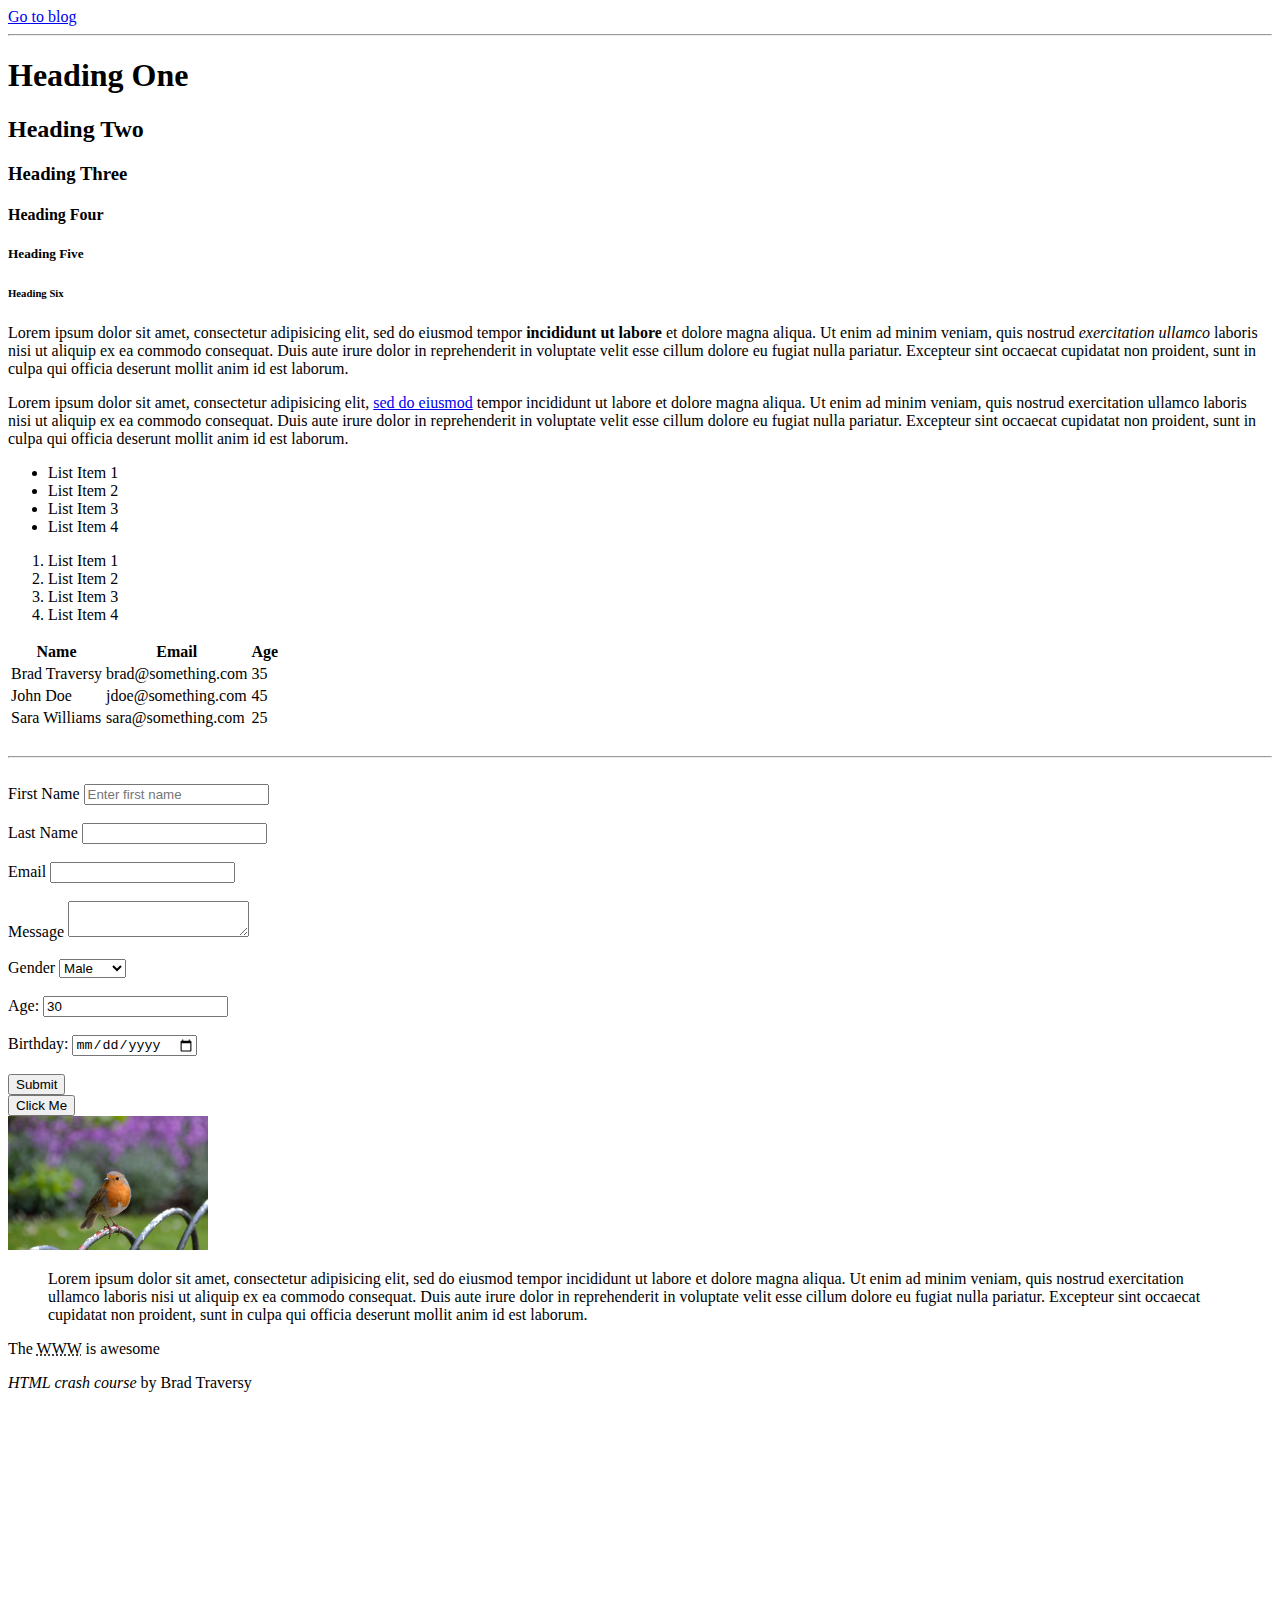
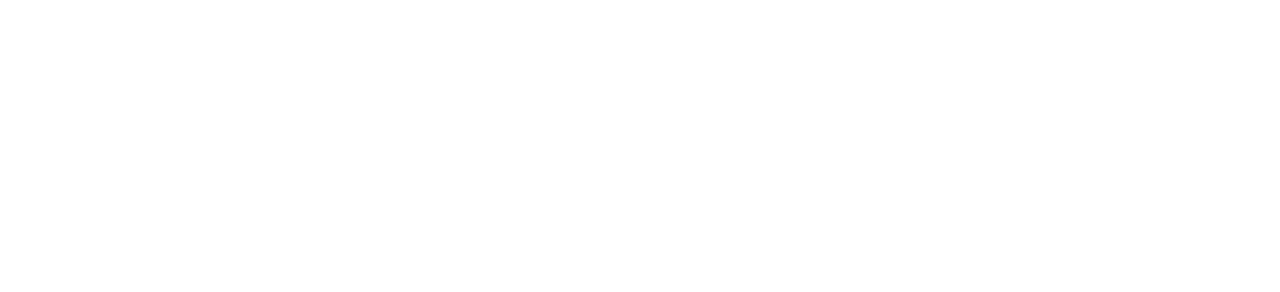
<file: HTML Snippets/index.html>
<!DOCTYPE html>
<html>
	<head>
		<title>HTML Cheat Sheet</title>
	</head>
	<body>
		<a href="blog.html">Go to blog</a>
		<hr>
		<!-- Headings -->
		<h1>Heading One</h1>
		<h2>Heading Two</h2>
		<h3>Heading Three</h3>
		<h4>Heading Four</h4>
		<h5>Heading Five</h5>
		<h6>Heading Six</h6>

		<!-- Paragraph -->
		<p>
			Lorem ipsum dolor sit amet, consectetur adipisicing elit, sed do eiusmod
			tempor <strong>incididunt ut labore</strong> et dolore magna aliqua. Ut enim ad minim veniam,
			quis nostrud <em>exercitation ullamco</em> laboris nisi ut aliquip ex ea commodo
			consequat. Duis aute irure dolor in reprehenderit in voluptate velit esse
			cillum dolore eu fugiat nulla pariatur. Excepteur sint occaecat cupidatat non
			proident, sunt in culpa qui officia deserunt mollit anim id est laborum.
		</p>
		<p>
			Lorem ipsum dolor sit amet, consectetur adipisicing elit, <a href="http://google.com" target="_blank">sed do eiusmod</a>
			tempor incididunt ut labore et dolore magna aliqua. Ut enim ad minim veniam,
			quis nostrud exercitation ullamco laboris nisi ut aliquip ex ea commodo
			consequat. Duis aute irure dolor in reprehenderit in voluptate velit esse
			cillum dolore eu fugiat nulla pariatur. Excepteur sint occaecat cupidatat non
			proident, sunt in culpa qui officia deserunt mollit anim id est laborum.
		</p>

		<!-- Lists -->
		<ul>
			<li>List Item 1</li>
			<li>List Item 2</li>
			<li>List Item 3</li>
			<li>List Item 4</li>
		</ul>

		<ol>
			<li>List Item 1</li>
			<li>List Item 2</li>
			<li>List Item 3</li>
			<li>List Item 4</li>
		</ol>

		<!-- Table -->
		<table>
			<thead>
				<tr>
					<th>Name</th>
					<th>Email</th>
					<th>Age</th>
				</tr>
			</thead>
			<tbody>
				<tr>
					<td>Brad Traversy</td>
					<td>brad@something.com</td>
					<td>35</td>
				</tr>
				<tr>
					<td>John Doe</td>
					<td>jdoe@something.com</td>
					<td>45</td>
				</tr>
				<tr>
					<td>Sara Williams</td>
					<td>sara@something.com</td>
					<td>25</td>
				</tr>
			</tbody>
		</table>

		<br>
		<hr>
		<br>

		<!-- Forms -->
		<form action="process.php" method="POST">
			<div>
				<label>First Name</label>
				<input type="text" name="firstName" placeholder="Enter first name">
			</div>
			<br>
			<div>
				<label>Last Name</label>
				<input type="text" name="lastName">
			</div>
			<br>
			<div>
				<label>Email</label>
				<input type="email" name="email">
			</div>
			<br>
			<div>
				<label>Message</label>
				<textarea name="message"></textarea>
			</div>
			<br>
			<div>
				<label>Gender</label>
				<select name="gender">
					<option value="male">Male</option>
					<option value="female">Female</option>
					<option value="other">Other</option>
				</select>
			</div>
			<br>
				<div>
					<label>Age:</label>
					<input type="number" name="age" value="30">
				</div>
				<br>
				<div>
					<label>Birthday:</label>
					<input type="date" name="birthday">
				</div>
				<br>
				<input type="submit" name="submit" value="Submit">
		</form>

		<!-- Button -->
		<button>Click Me</button>

		<br>

		<!-- Image -->
		<a href="images/sample.jpg">
			<img src="images/sample.jpg" alt="My Sample Image" width="200">
		</a>

		<!-- Quotations -->
		<blockquote cite="http://traversymedia.com">
			Lorem ipsum dolor sit amet, consectetur adipisicing elit, sed do eiusmod
			tempor incididunt ut labore et dolore magna aliqua. Ut enim ad minim veniam,
			quis nostrud exercitation ullamco laboris nisi ut aliquip ex ea commodo
			consequat. Duis aute irure dolor in reprehenderit in voluptate velit esse
			cillum dolore eu fugiat nulla pariatur. Excepteur sint occaecat cupidatat non
			proident, sunt in culpa qui officia deserunt mollit anim id est laborum.
		</blockquote>

		<p>The <abbr title="World Wide Web">WWW</abbr> is awesome</p>

		<p><cite>HTML crash course</cite> by Brad Traversy</p>

		<div style="margin-top:500px"></div>
	</body>
</html>
</file>
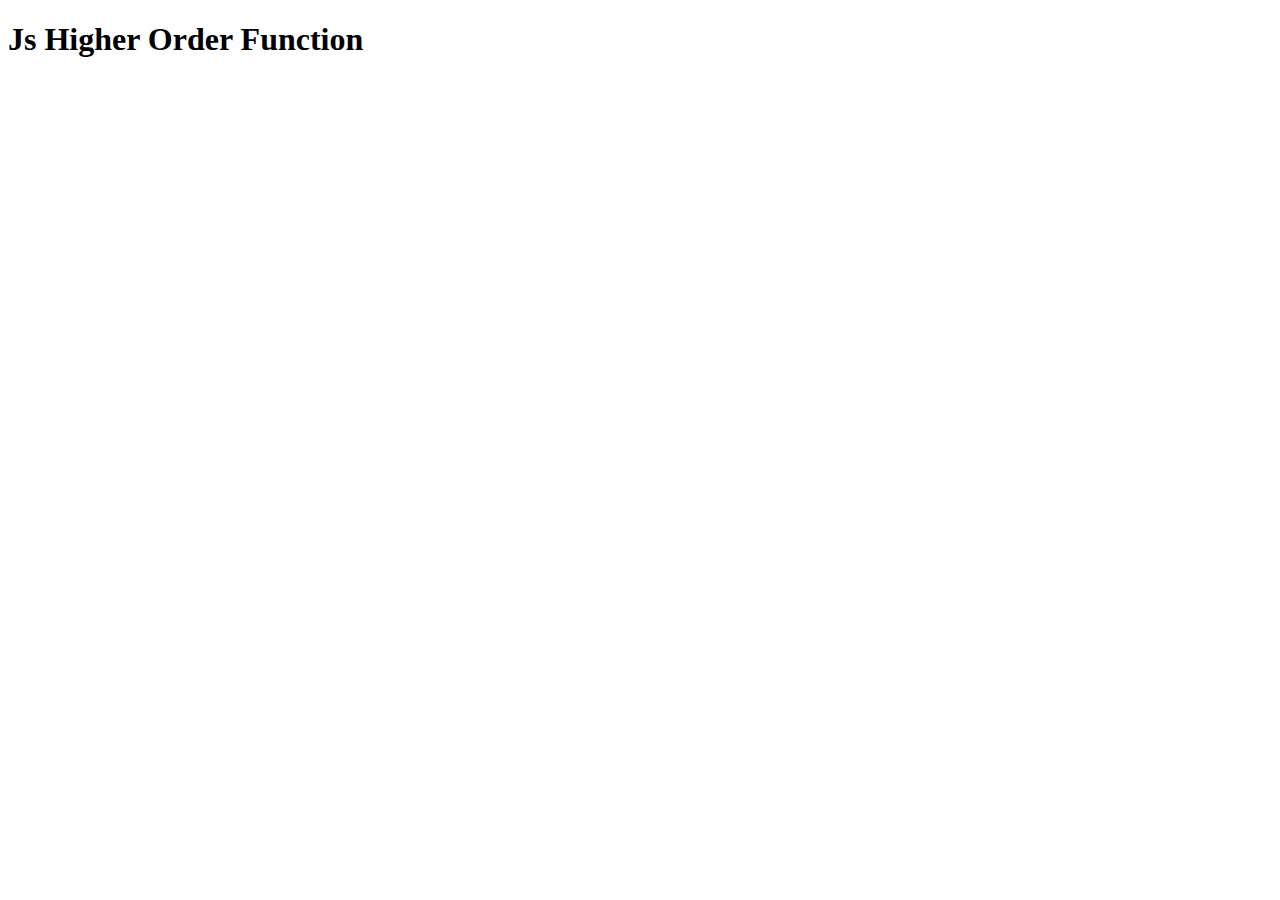
<file: JS  Higher Order Functions/index.htm>
<!DOCTYPE html>
<html lang="en">

<head>
    <meta charset="UTF-8">
    <meta name="viewport" content="width=device-width, initial-scale=1.0">
    <meta http-equiv="X-UA-Compatible" content="ie=edge">
    <title>Document</title>
</head>

<body>
    <h1>Js Higher Order Function</h1>
</body>

</html>
</file>
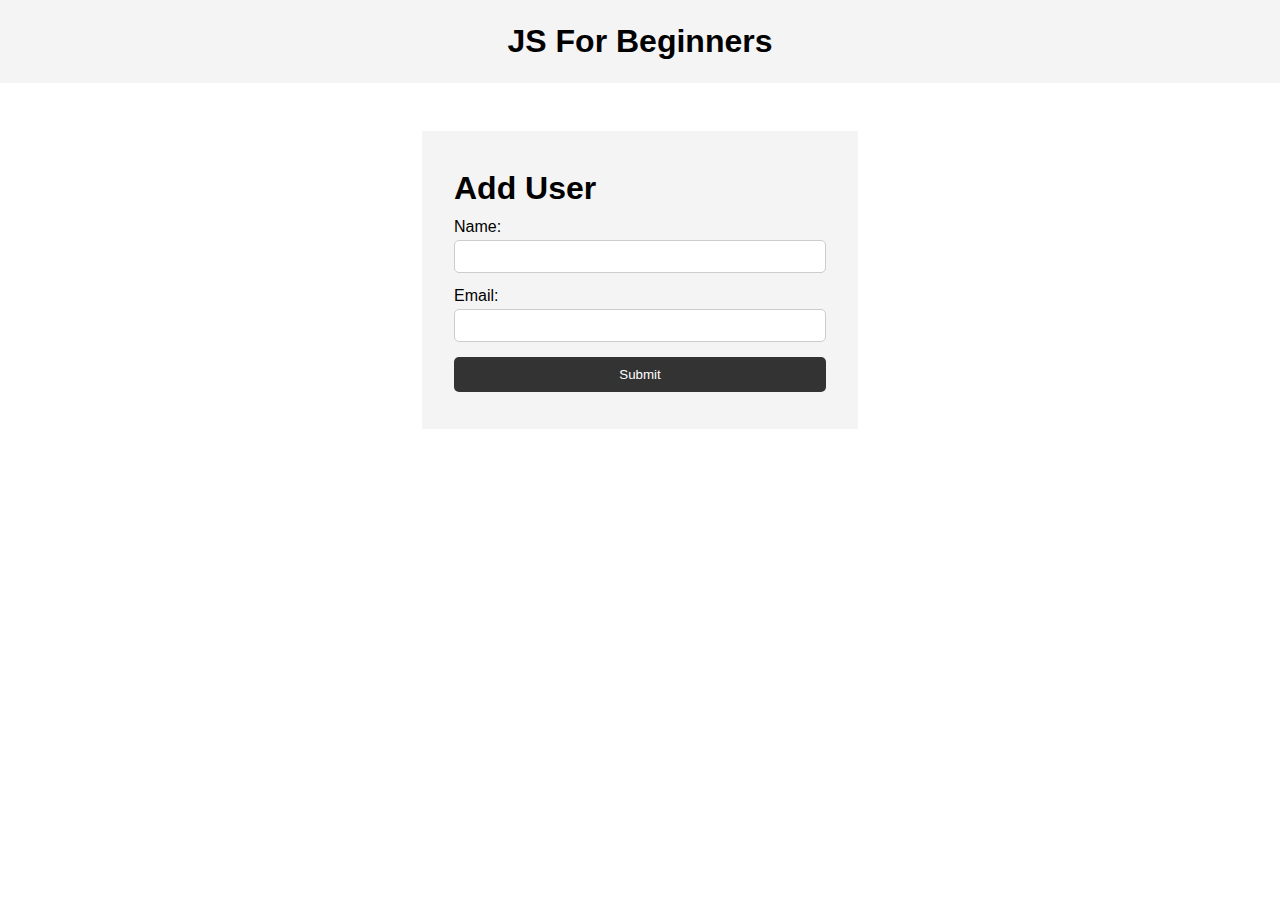
<file: JS by Brad/index.html>
<!DOCTYPE html>
<html lang="en">
  <head>
    <meta charset="UTF-8" />
    <meta name="viewport" content="width=device-width, initial-scale=1.0" />
    <meta http-equiv="X-UA-Compatible" content="ie=edge" />
    <title>JS For Beginners</title>
    <link rel="stylesheet" href="style.css">
  </head>
  <body>
    <header>
      <h1>JS For Beginners</h1>
    </header>

    <section class="container">
      <form id="my-form">
        <h1>Add User</h1>
        <div class="msg"></div>
        <div>
          <label for="name">Name:</label>
          <input type="text" id="name">
        </div>
        <div>
          <label for="email">Email:</label>
          <input type="text" id="email">
        </div>
        <input class="btn" type="submit" value="Submit">
      </form>

      <ul id="users"></ul>

      <!-- <ul class="items">
        <li class="item">Item 1</li>
        <li class="item">Item 2</li>
        <li class="item">Item 3</li>
      </ul> -->
    </section>
    

    <script src="main.js"></script>
  </body>
</html>
</file>
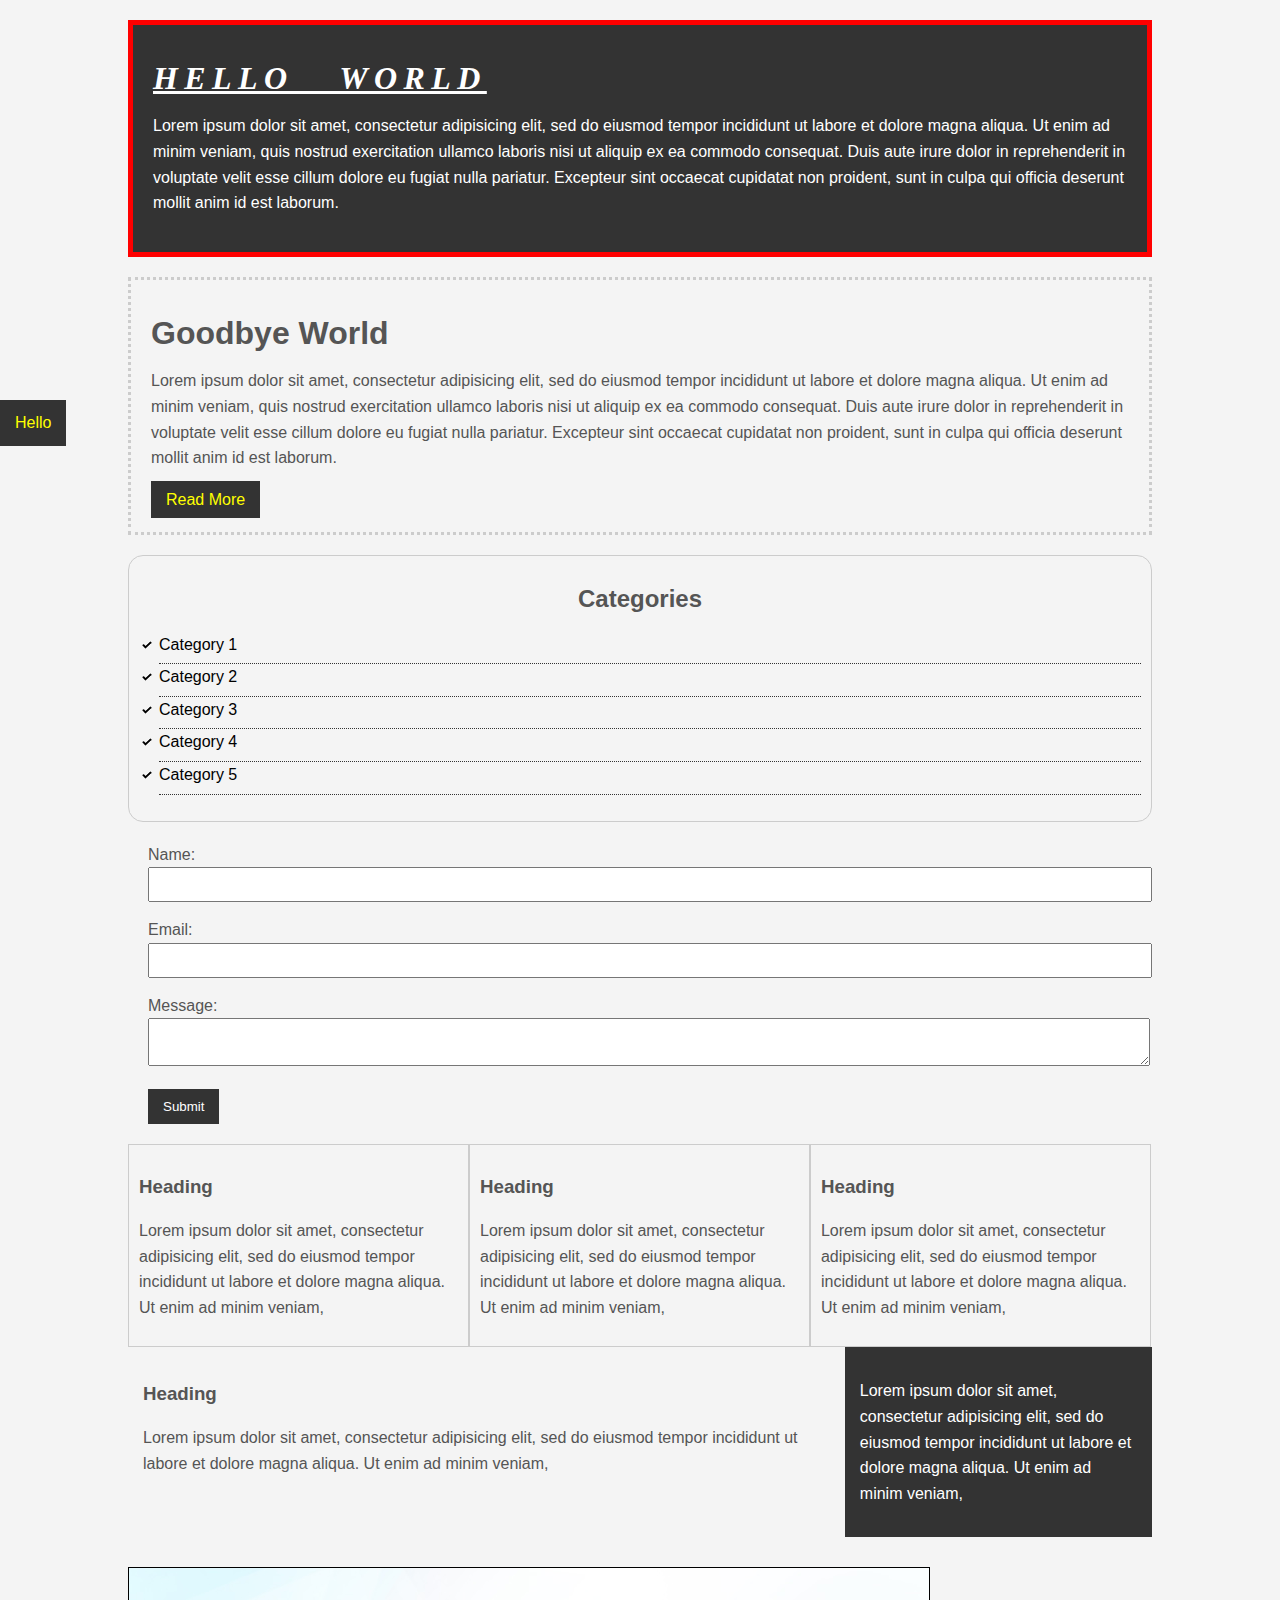
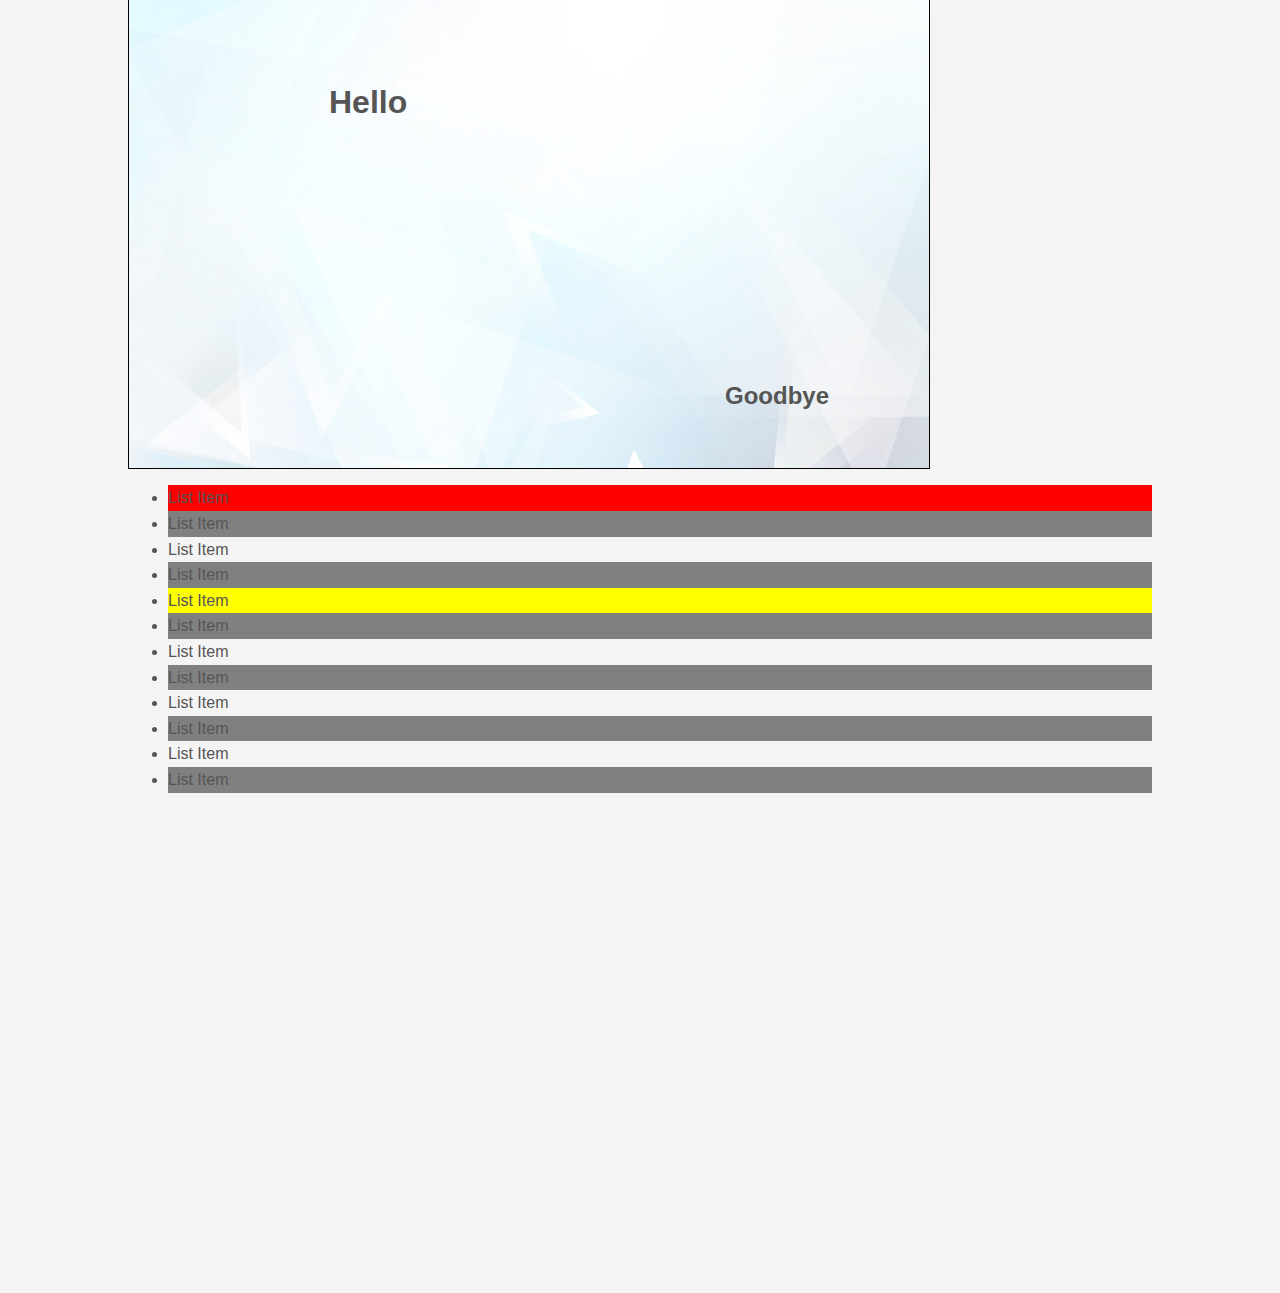
<file: CSS/csscheatsheet/index.html>
<!DOCTYPE html>
<html>
<head>
	<title>CSS Cheat Sheet</title>
	<link rel="stylesheet" type="text/css" href="css/style.css">
</head>
<body>
	<div class="container">
		<div class="box-1">
			<h1>Hello World</h1>
			<p>Lorem ipsum dolor sit amet, consectetur adipisicing elit, sed do eiusmod
			tempor incididunt ut labore et dolore magna aliqua. Ut enim ad minim veniam,
			quis nostrud exercitation ullamco laboris nisi ut aliquip ex ea commodo
			consequat. Duis aute irure dolor in reprehenderit in voluptate velit esse
			cillum dolore eu fugiat nulla pariatur. Excepteur sint occaecat cupidatat non
			proident, sunt in culpa qui officia deserunt mollit anim id est laborum.</p>
		</div>

		<div class="box-2">
			<h1>Goodbye World</h1>
			<p>Lorem ipsum dolor sit amet, consectetur adipisicing elit, sed do eiusmod
			tempor incididunt ut labore et dolore magna aliqua. Ut enim ad minim veniam,
			quis nostrud exercitation ullamco laboris nisi ut aliquip ex ea commodo
			consequat. Duis aute irure dolor in reprehenderit in voluptate velit esse
			cillum dolore eu fugiat nulla pariatur. Excepteur sint occaecat cupidatat non
			proident, sunt in culpa qui officia deserunt mollit anim id est laborum.</p>
			<a class="button" href="">Read More</a>
		</div>

		<div class="categories">
			<h2>Categories</h2>
			<ul>
				<li><a href="#">Category 1</a></li>
				<li><a href="#">Category 2</a></li>
				<li><a href="#">Category 3</a></li>
				<li><a href="#">Category 4</a></li>
				<li><a href="test.html">Category 5</a></li>
			</ul>
		</div>

		<form class="my-form">
			<div class="form-group">
				<label>Name: </label>
				<input type="text" name="name">
			</div>
			<div class="form-group">
				<label>Email: </label>
				<input type="text" name="email">
			</div>
			<div class="form-group">
				<label>Message: </label>
				<textarea name="message"></textarea>
			</div>
			<input class="button" type="submit" value="Submit" name="">
		</form>

		<div class="block">
			<h3>Heading</h3>
			<p>Lorem ipsum dolor sit amet, consectetur adipisicing elit, sed do eiusmod
			tempor incididunt ut labore et dolore magna aliqua. Ut enim ad minim veniam,
			</p>
		</div>
		<div class="block">
			<h3>Heading</h3>
			<p>Lorem ipsum dolor sit amet, consectetur adipisicing elit, sed do eiusmod
			tempor incididunt ut labore et dolore magna aliqua. Ut enim ad minim veniam,
			</p>
		</div>
		<div class="block">
			<h3>Heading</h3>
			<p>Lorem ipsum dolor sit amet, consectetur adipisicing elit, sed do eiusmod
			tempor incididunt ut labore et dolore magna aliqua. Ut enim ad minim veniam,
			</p>
		</div>

		<div class="clr"></div>

		<div id="main-block">
			<h3>Heading</h3>
			<p>Lorem ipsum dolor sit amet, consectetur adipisicing elit, sed do eiusmod
			tempor incididunt ut labore et dolore magna aliqua. Ut enim ad minim veniam,
			</p>
		</div>

		<div id="sidebar">
			<p>Lorem ipsum dolor sit amet, consectetur adipisicing elit, sed do eiusmod
			tempor incididunt ut labore et dolore magna aliqua. Ut enim ad minim veniam,
			</p>
		</div>

		<div class="clr"></div>

		<div class="p-box">
			<h1>Hello</h1>
			<h2>Goodbye</h2>
		</div>

		<ul class="my-list">
			<li>List Item</li>
			<li>List Item</li>
			<li>List Item</li>
			<li>List Item</li>
			<li>List Item</li>
			<li>List Item</li>
			<li>List Item</li>
			<li>List Item</li>
			<li>List Item</li>
			<li>List Item</li>
			<li>List Item</li>
			<li>List Item</li>
		</ul>
	</div><!-- ./container -->

	<a class="fix-me button" href="">Hello</a>

	<div style="margin-top:500px;"></div>
</body>
</html>
</file>
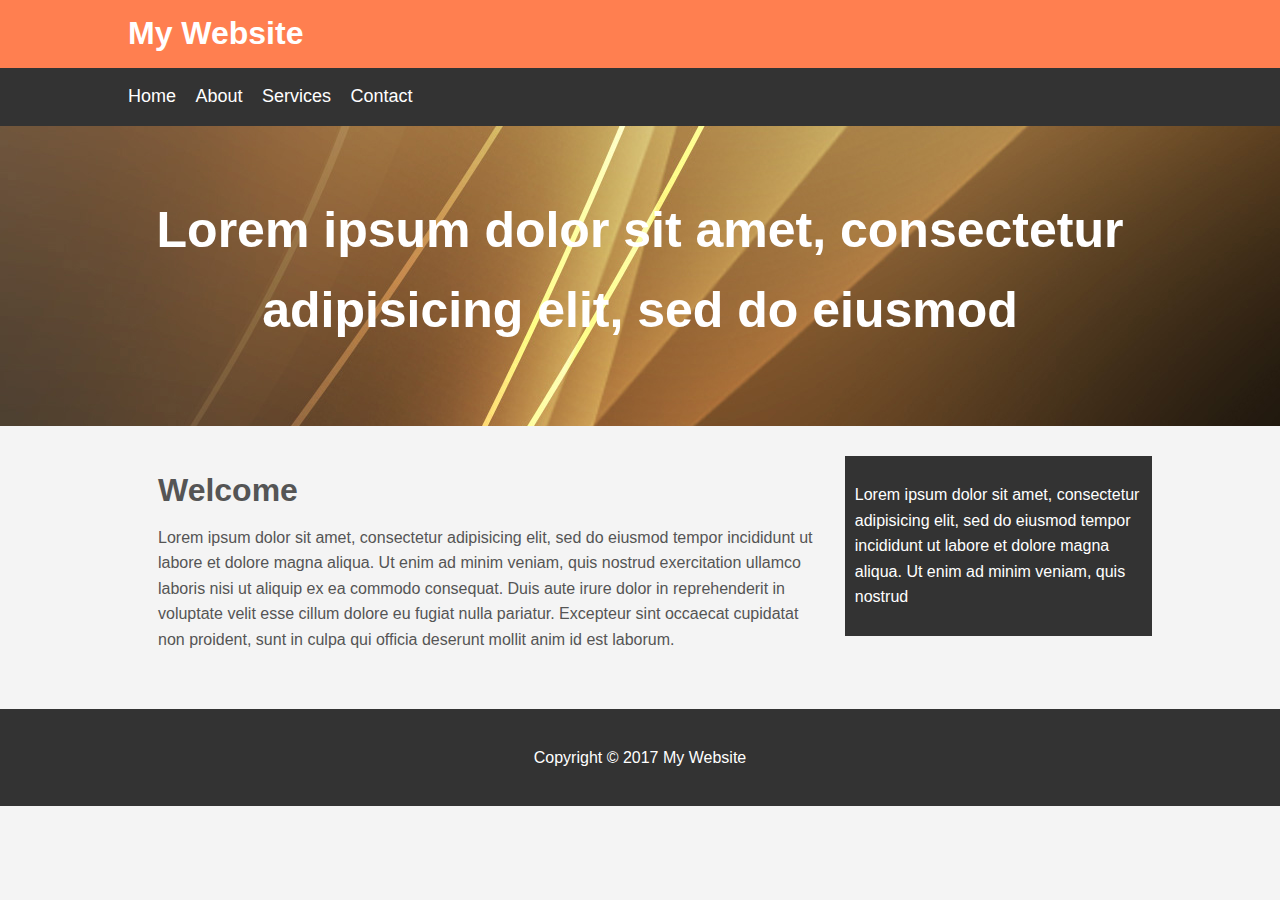
<file: CSS/mywebsite/index.html>
<!DOCTYPE html>
<html>
<head>
	<title>My Website</title>
	<link rel="stylesheet" type="text/css" href="css/style.css">
</head>
<body>
	<header id="main-header">
		<div class="container">
			<h1>My Website</h1>
		</div>
	</header>

	<nav id="navbar">
		<div class="container">
			<ul>
				<li><a href="#">Home</a></li>
				<li><a href="#">About</a></li>
				<li><a href="#">Services</a></li>
				<li><a href="#">Contact</a></li>
			</ul>
		</div>
	</nav>

	<section id="showcase">
		<div class="container">
			<h1>Lorem ipsum dolor sit amet, consectetur adipisicing elit, sed do eiusmod
			</h1>
		</div>
	</section>

	<div class="container">
		<section id="main">
			<h1>Welcome</h1>
			<p>Lorem ipsum dolor sit amet, consectetur adipisicing elit, sed do eiusmod
			tempor incididunt ut labore et dolore magna aliqua. Ut enim ad minim veniam,
			quis nostrud exercitation ullamco laboris nisi ut aliquip ex ea commodo
			consequat. Duis aute irure dolor in reprehenderit in voluptate velit esse
			cillum dolore eu fugiat nulla pariatur. Excepteur sint occaecat cupidatat non
			proident, sunt in culpa qui officia deserunt mollit anim id est laborum.</p>
		</section>
		<aside id="sidebar">
			<p>Lorem ipsum dolor sit amet, consectetur adipisicing elit, sed do eiusmod
			tempor incididunt ut labore et dolore magna aliqua. Ut enim ad minim veniam,
			quis nostrud </p>
		</aside>
	</div>

	<footer id="main-footer">
		<p>Copyright &copy; 2017 My Website</p>
	</footer>
</body>
</html>
</file>
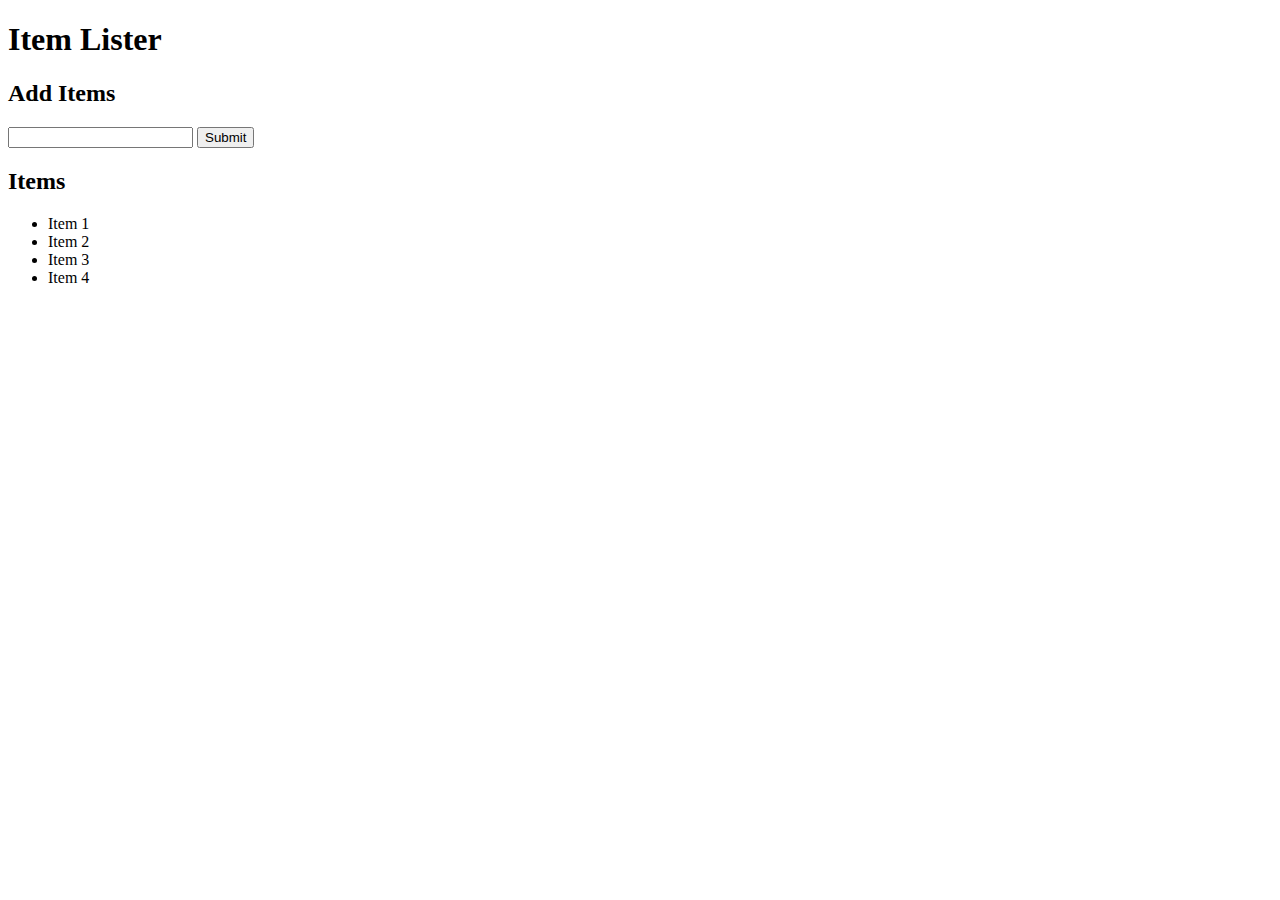
<file: DOM/1/index.html>
<!DOCTYPE html>
<html lang="en">
  <head>
    <meta charset="UTF-8" />
    <meta name="viewport" content="width=device-width, initial-scale=1.0" />
    <meta http-equiv="X-UA-Compatible" content="ie=edge" />
    <link
      rel="stylesheet"
      href="https://maxcdn.bootstrapcdn.com/bootstrap/4.0.0-beta/css/bootstrap.min.css"
      integrity="sha384-/Y6pD6FV/Vv2HJnA6t+vslU6fwYXjCFtcEpHbNJ0lyAFsXTsjBbfaDjzALeQsN6M"
      crossorigin="anonymous"
    />
    <title>Item Lister</title>
  </head>
  <body>
    <header id="main-header" class="bg-success text-white p-4 mb-3">
      <div class="container">
        <h1 id="header-title">
          Item Lister <span style="display:none">123</span>
        </h1>
      </div>
    </header>
    <div class="container">
      <div id="main" class="card card-body">
        <h2 class="title">Add Items</h2>
        <form class="form-inline mb-3">
          <input type="text" class="form-control mr-2" />
          <input type="submit" class="btn btn-dark" value="Submit" />
        </form>
        <h2 class="title">Items</h2>
        <ul id="items" class="list-group">
          <li class="list-group-item">Item 1</li>
          <li class="list-group-item">Item 2</li>
          <li class="list-group-item">Item 3</li>
          <li class="list-group-item">Item 4</li>
        </ul>
      </div>
    </div>

    <script src="dom1.js"></script>
  </body>
</html>
</file>
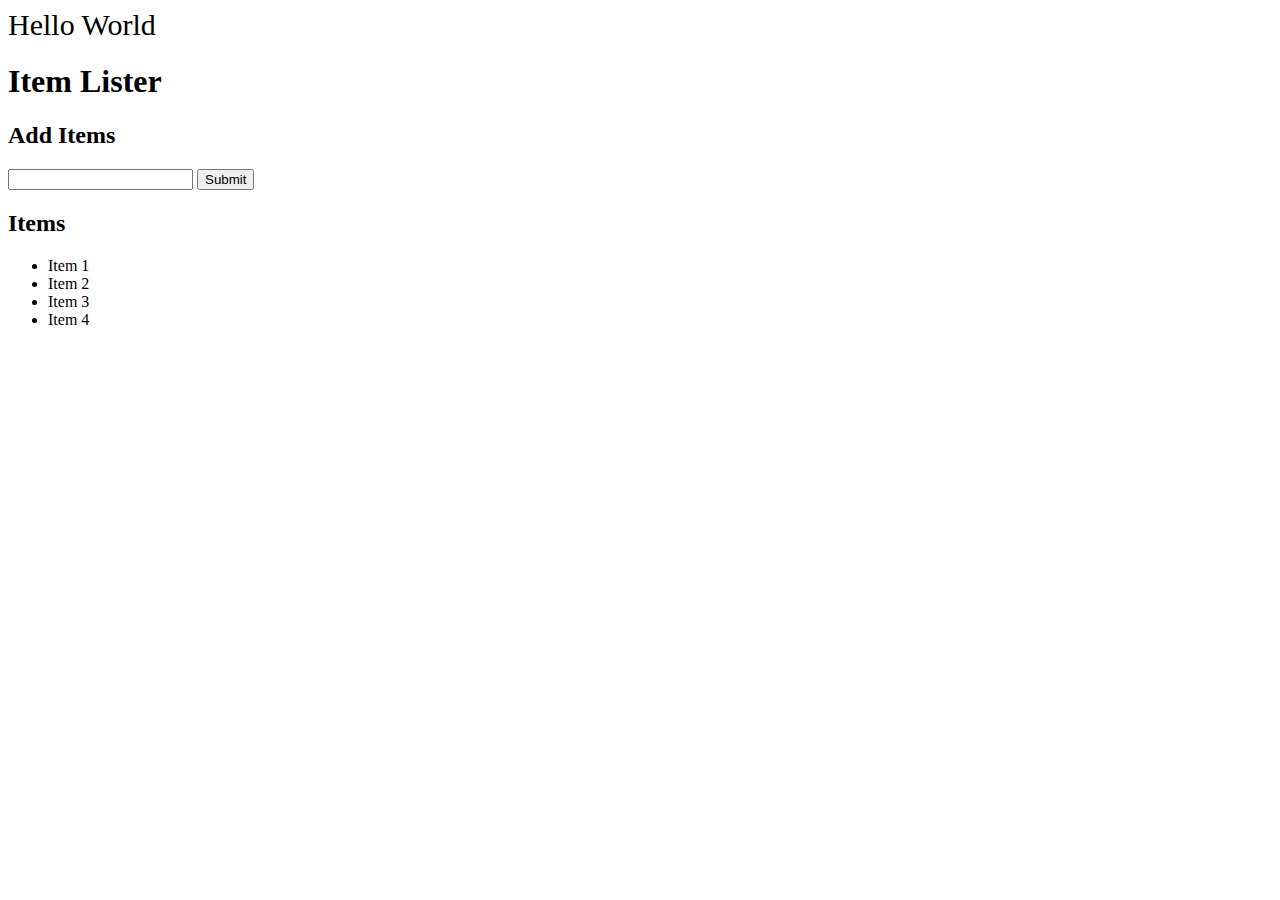
<file: DOM/2/index.html>
<!DOCTYPE html>
<html lang="en">
  <head>
    <meta charset="UTF-8" />
    <meta name="viewport" content="width=device-width, initial-scale=1.0" />
    <meta http-equiv="X-UA-Compatible" content="ie=edge" />
    <link
      rel="stylesheet"
      href="https://maxcdn.bootstrapcdn.com/bootstrap/4.0.0-beta/css/bootstrap.min.css"
      integrity="sha384-/Y6pD6FV/Vv2HJnA6t+vslU6fwYXjCFtcEpHbNJ0lyAFsXTsjBbfaDjzALeQsN6M"
      crossorigin="anonymous"
    />
    <title>Item Lister</title>
  </head>
  <body>
    <header id="main-header" class="bg-success text-white p-4 mb-3">
      <div class="container">
        <h1 id="header-title">
          Item Lister <span style="display:none">123</span>
        </h1>
      </div>
    </header>
    <div class="container">
      <div id="main" class="card card-body">
        <h2 class="title">Add Items</h2>
        <form class="form-inline mb-3">
          <input type="text" class="form-control mr-2" />
          <input type="submit" class="btn btn-dark" value="Submit" />
        </form>
        <h2 class="title">Items</h2>
        <ul id="items" class="list-group">
          <li class="list-group-item">Item 1</li>
          <li class="list-group-item">Item 2</li>
          <li class="list-group-item">Item 3</li>
          <li class="list-group-item">Item 4</li>
        </ul>
      </div>
    </div>

    <script src="dom2.js"></script>
  </body>
</html>
</file>
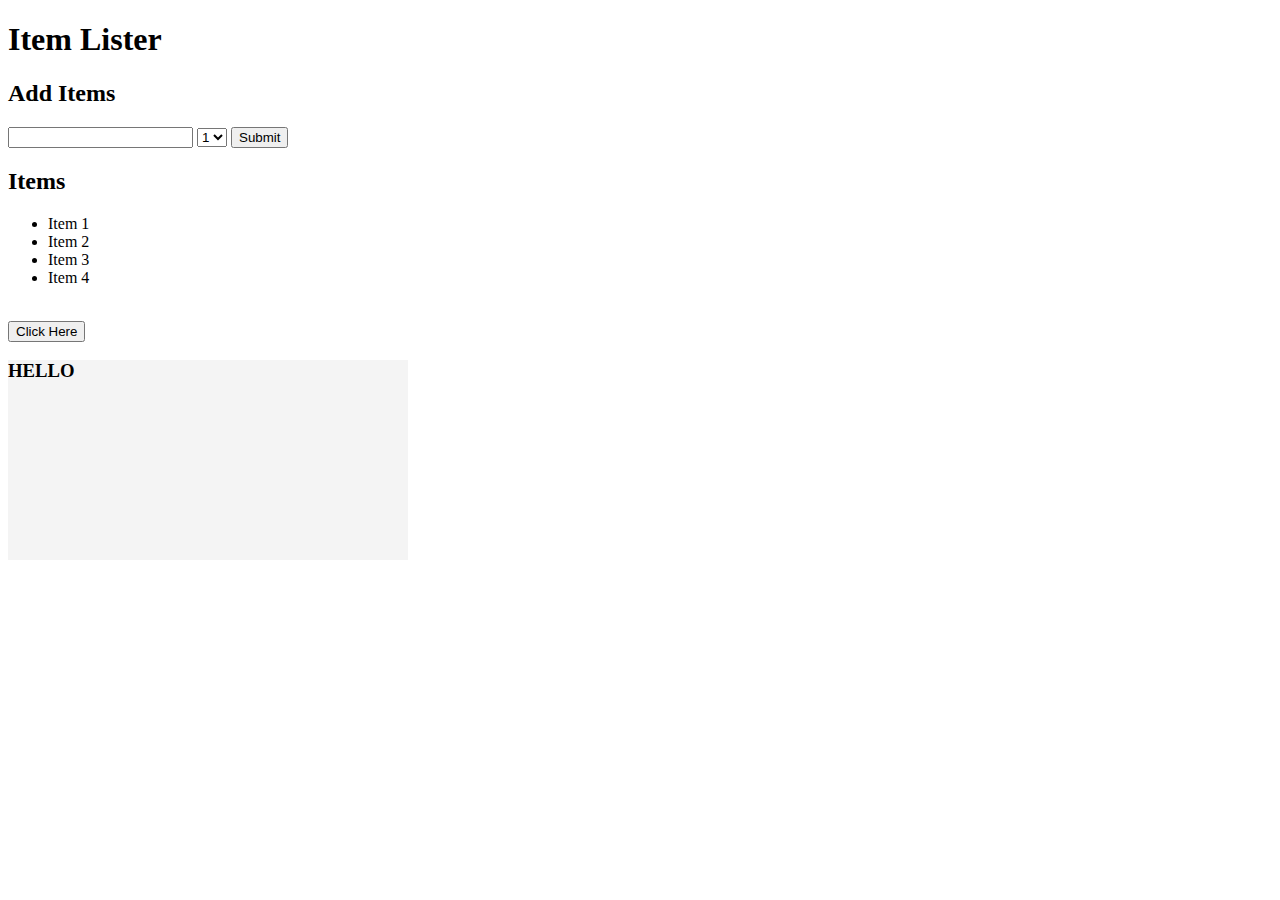
<file: DOM/3/index.html>
<!DOCTYPE html>
<html lang="en">
  <head>
    <meta charset="UTF-8" />
    <meta name="viewport" content="width=device-width, initial-scale=1.0" />
    <meta http-equiv="X-UA-Compatible" content="ie=edge" />
    <link
      rel="stylesheet"
      href="https://maxcdn.bootstrapcdn.com/bootstrap/4.0.0-beta/css/bootstrap.min.css"
      integrity="sha384-/Y6pD6FV/Vv2HJnA6t+vslU6fwYXjCFtcEpHbNJ0lyAFsXTsjBbfaDjzALeQsN6M"
      crossorigin="anonymous"
    />
    <title>Item Lister</title>
  </head>
  <body>
    <header id="main-header" class="bg-success text-white p-4 mb-3">
      <div class="container">
        <h1 id="header-title">
          Item Lister <span style="display:none">123</span>
        </h1>
      </div>
    </header>
    <div class="container">
      <div id="main" class="card card-body">
        <h2 class="title">Add Items</h2>
        <form class="form-inline mb-3">
          <input type="text" class="form-control mr-2" />
          <select class="form-control mr-2">
            <option value="1">1</option>
            <option value="2">2</option>
            <option value="3">3</option>
          </select>
          <input type="submit" class="btn btn-dark" value="Submit" />
        </form>
        <h2 class="title">Items</h2>
        <ul id="items" class="list-group">
          <li class="list-group-item">Item 1</li>
          <li class="list-group-item">Item 2</li>
          <li class="list-group-item">Item 3</li>
          <li class="list-group-item">Item 4</li>
        </ul>
        <div id="output"></div>
        <br />
        <button class="btn btn-dark btn-block" id="button">Click Here</button>
        <br />
        <div id="box" style="width:400px;height:200px;background:#f4f4f4">
          <h3>HELLO</h3>
        </div>
      </div>
    </div>

    <script src="dom3.js"></script>
  </body>
</html>
</file>
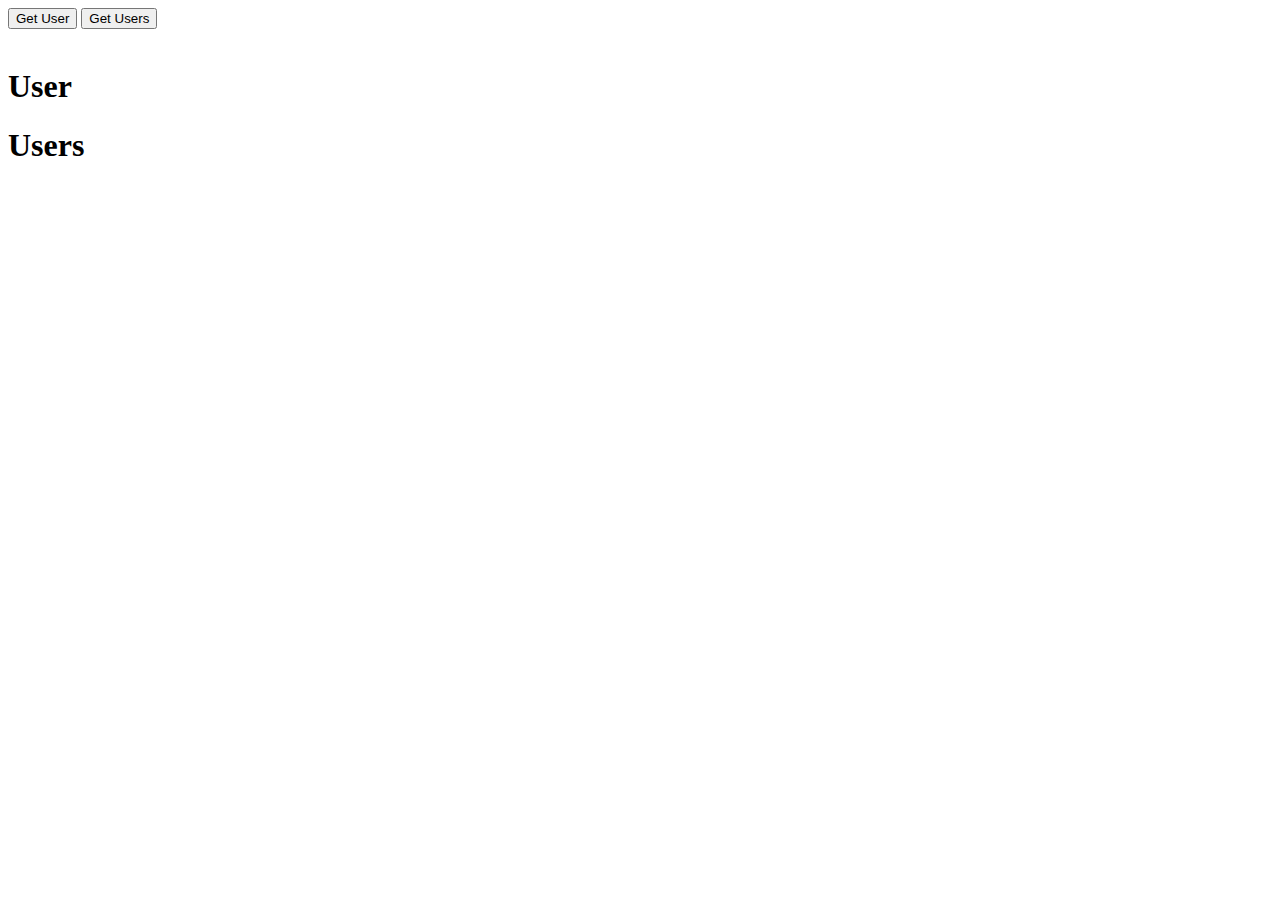
<file: Ajax Crash/ajax2.html>
<!DOCTYPE html>
<html lang="en">
<head>
  <meta charset="UTF-8">
  <meta name="viewport" content="width=device-width, initial-scale=1.0">
  <meta http-equiv="X-UA-Compatible" content="ie=edge">
  <title>Ajax 2 - Local JSON</title>
</head>
<body>
  <button id="button1">Get User</button>
  <button id="button2">Get Users</button>
  <br><br>
  <h1>User</h1>  
  <div id="user"></div>
  <h1>Users</h1>  
  <div id="users"></div>

  <script>
    document.getElementById('button1').addEventListener('click', loadUser);
    document.getElementById('button2').addEventListener('click', loadUsers);

    function loadUser(){
      var xhr = new XMLHttpRequest();
      xhr.open('GET', 'user.json', true);

      xhr.onload = function(){
        if(this.status == 200){
          var user = JSON.parse(this.responseText);
          
          var output = '';

          output += '<ul>' +
            '<li>ID: '+user.id+'</li>' +
            '<li>Name: '+user.name+'</li>' +
            '<li>Email: '+user.email+'</li>' +
            '</ul>';

          document.getElementById('user').innerHTML = output;
        }
      }

      xhr.send();
    }

    function loadUsers(){
      var xhr = new XMLHttpRequest();
      xhr.open('GET', 'users.json', true);

      xhr.onload = function(){
        if(this.status == 200){
          var users = JSON.parse(this.responseText);
          
          var output = '';
          
          for(var i in users){
            output += '<ul>' +
              '<li>ID: '+users[i].id+'</li>' +
              '<li>Name: '+users[i].name+'</li>' +
              '<li>Email: '+users[i].email+'</li>' +
              '</ul>';
          }

          document.getElementById('users').innerHTML = output;
        }
      }

      xhr.send();
    }
  </script>
</body>
</html>
</file>
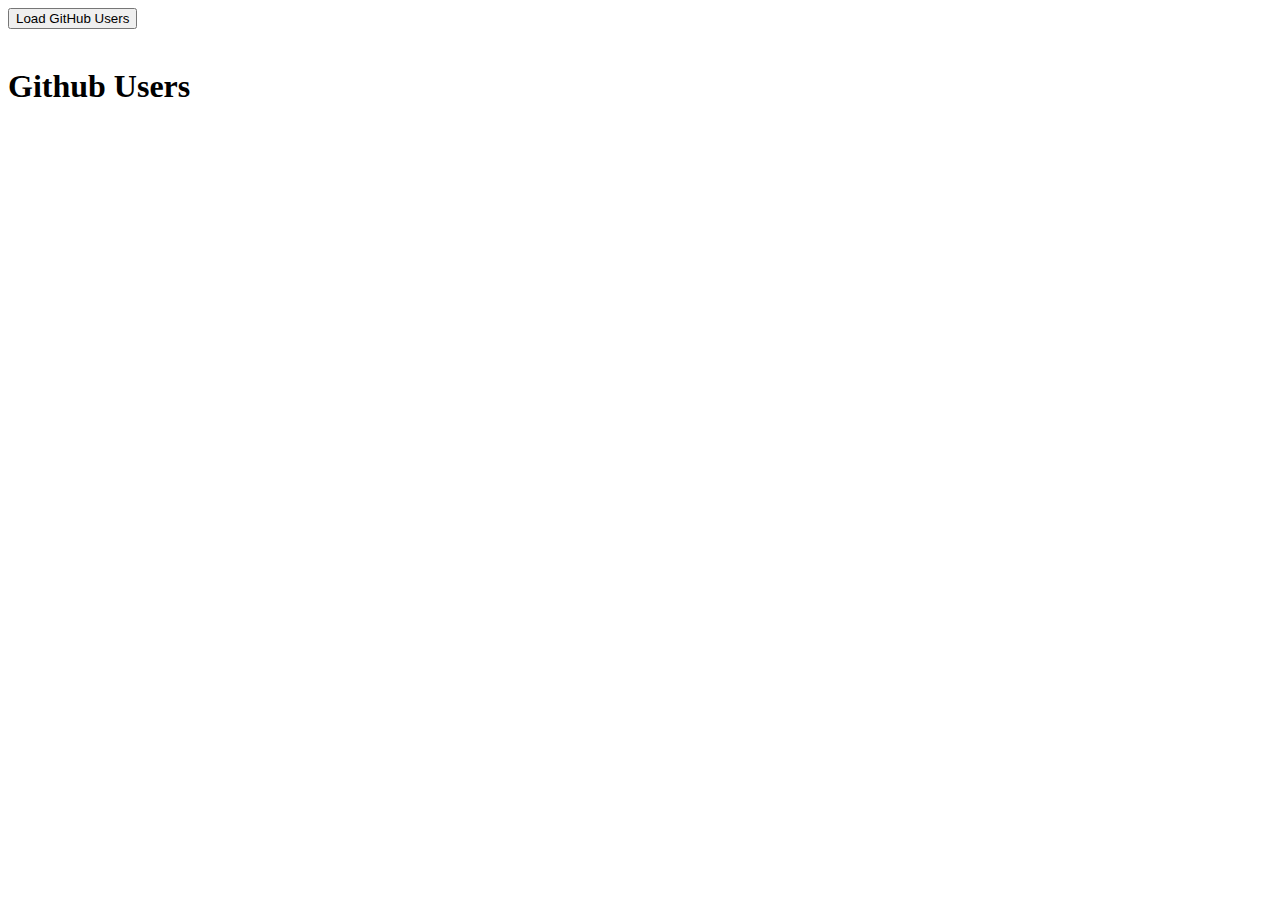
<file: Ajax Crash/ajax3.html>
<!DOCTYPE html>
<html lang="en">
<head>
  <meta charset="UTF-8">
  <meta name="viewport" content="width=device-width, initial-scale=1.0">
  <meta http-equiv="X-UA-Compatible" content="ie=edge">
  <title>Ajax 3 - External API</title>
  <style>
    .user{
      display: flex;
      background:#f4f4f4;
      padding:10px;
      margin-bottom:10px;
    }

    .user ul{
      list-style: none;
    }
  </style>
</head>
<body>
  <button id="button">Load GitHub Users</button>
  <br><br>
  <h1>Github Users</h1>
  <div id="users"></div>

  <script>
    document.getElementById('button').addEventListener('click', loadUsers);

    // Load Github Users
    function loadUsers(){
      var xhr = new XMLHttpRequest();
      xhr.open('GET', 'https://api.github.com/users', true);

      xhr.onload = function(){
        if(this.status == 200){
          var users = JSON.parse(this.responseText);

          var output = '';
          for(var i in users){
            output +=
              '<div class="user">' +
              '<img src="'+users[i].avatar_url+'" width="70" height="70">' +
              '<ul>' +
              '<li>ID: '+users[i].id+'</li>' +
              '<li>Login: '+users[i].login+'</li>' +
              '</ul>' +
              '</div>';
          }

          document.getElementById('users').innerHTML = output;
        }
      }

      xhr.send();
    }
  </script>
</body>
</html>
</file>
<file: JS by Brad/style.css>
* {
  margin: 0;
  padding: 0;
  box-sizing: border-box;
}

body {
  font-family: Arial, Helvetica, sans-serif;
  line-height: 1.6;
}

ul {
  list-style: none;
}

ul li {
  padding: 5px;
  background: #f4f4f4;
  margin: 5px 0;
}

header {
  background: #f4f4f4;
  padding: 1rem;
  text-align: center;
}

.container {
  margin: auto;
  width: 500px;
  overflow: auto;
  padding: 3rem 2rem;
}

#my-form {
  padding: 2rem;
  background: #f4f4f4;
}

#my-form label {
  display: block;
}

#my-form input[type='text'] {
  width: 100%;
  padding: 8px;
  margin-bottom: 10px;
  border-radius: 5px;
  border: 1px solid #ccc;
}

.btn {
  display: block;
  width: 100%;
  padding: 10px 15px;
  border: 0;
  background: #333;
  color: #fff;
  border-radius: 5px;
  margin: 5px 0;
}

.btn:hover {
  background: #444;
}

.bg-dark {
  background: #333;
  color: #fff;
}

.error {
  background: orangered;
  color: #fff;
  padding: 5px;
  margin: 5px;
}
</file>
<file: CSS/csscheatsheet/css/style.css>
/* ------------------Note's------------------------ */ 

/* 
	id's are unique and used for static purposes
*/ 

/*
 classes are re-used for dynamic purposes 
	 And to target a class we use .(dot) 
*/ 

/* Margin and Padding are used for Spacing around an element, we use BOX MODEL*/

/* */ 

/* It is called as Reset!! */ 
/*
*{
	margin:0;
	padding:0;
}
*/

/*
 3 Methods For Adding CSS
	. Inline CSS <Directly in HTML>
	. Internal CSS <Using <style> tag in HTML>
	. External CSS <Linking an external .css file>
*/ 


/* ------------------------------------------------ */ 

body{
	background-color:#f4f4f4;
	color:#555555;
	
	/*We have 2 types of fonts:
		1. Web Safe
		2. Special Fonts
	*/ 
	font-family: Arial, Helvetica, sans-serif;
	font-size:16px;
	font-weight:normal;/* Value can be number(400) , (bold)*/
	
	/* Same as above */
	font: normal 16px Arial, Helvetica, sans-serif;
	
	/* em is a unit of measurement in css */
	/* we can also use px (pixel) is a unit of measurement in css */
	line-height:1.6em;
	margin:0;
}

/* It is a global style to the links, which applies to any link on the page. */
a{
	text-decoration: none;
	color:#000;
}


/* The link has an hover state. */
a:hover{
	color:red;
}

/* The link has an active state, when clicked on it. */
a:active{
	color:green;
}

/* 
	All the previously visited links will have yellow color,
	and the un-clicked Links would have default colors.
*/
a:visited{
	color:yellow;
}

.container{
	width:80%; /* we can also use pixels (960 px) is popular,
				  we should use % for most of the time.*/
	margin:auto; /* puts even amount of margin on both the side's */
}

/* Adding a global style to button */
.button{
	background-color:#333;
	color:#fff;
	padding:10px 15px;
	border:none;
}

.button:hover{
	background:red;
	color:#fff;
}

/* In order to clear any Floats around it, in this case it is above. */
.clr{
	clear:both;
}

/* Demonstrating a BOX MODEL */
.box-1{
	background-color:#333;
	color:#fff;

	border-right:5px red solid; /* PROPERTY : <Size> <Color> <Type> */
	border-left:5px red solid;
	border-top:5px red solid;
	border-bottom:5px red solid;
	border-width:3px;
	border-bottom-width:10px;
	border-top-style:dotted;

	/* same as above */
	border: 5px red solid; 

	padding-top:20px;
	padding-bottom:20px;
	padding-right:20px;
	padding-left:20px;

	/* Same as above */
	padding:20px;

	margin-top:20px;
	margin:20px 0;
}

/* DEMONSTRATION OF Text Formating Styles */

.box-1 h1{
	font-family:Tahoma;
	font-weight:800;
	font-style:italic;
	text-decoration:underline;
	text-transform:uppercase;
	letter-spacing: 0.2em;
	word-spacing: 1em;
}

.box-2{
	border:3px dotted #ccc;
	padding:20px;
	margin:20px 0;
}

.categories{
	border:1px #ccc solid;
	padding:10px;
	border-radius:15px; /* For curved Edges */
}

.categories h2{
	text-align:center;
}

.categories ul{
	padding:0;
	padding-left:20px;
	list-style:square; /* example: . content */
	list-style:none;   /* example:   content */
}

.categories li{
	padding-bottom:6px;
	border-bottom:dotted 1px #333;
	list-style-image: url('../images/check.png');
}

/* Styling for the Form */
.my-form{
	padding:20px;
}

.my-form .form-group{
	padding-bottom:15px;
}

.my-form label{
	display:block;
}

/* In order to target the particular type [ text ] */
/* Adding two targets off ( input and textarea ) */
.my-form input[type="text"], .my-form textarea{
	padding:8px;
	width:100%;
}

/* For the content which needs to be displayed as 3  Equal Component's*/
.block{
	float:left;
	width:33.3%;
	border:1px solid #ccc;
	padding:10px;
	box-sizing:border-box;
}

#main-block{
	float:left;
	width:70%;
	padding:15px;
	box-sizing: border-box;
}

#sidebar{
	float:right;
	width:30%;
	background-color:#333;
	color:#fff;
	padding:15px;
	box-sizing: border-box;
}

.p-box{
	width:800px;
	height:500px;
	border:1px solid #000;
	margin-top:30px;
	position:relative;
	background-image:url('../images/bgimage.jpg');
	background-repeat: no-repeat;
	background-position:100px 200px;
	background-position:center top;
}

.p-box h1{
	position:absolute;
	top:100px;
	left:200px;
}

.p-box h2{
	position:absolute;
	bottom:40px;
	right:100px;
}

.fix-me{
	position:fixed;
	top:400px;
}

.my-list li:first-child{
	background: red;
}

.my-list li:last-child{
	background: blue;
}

.my-list li:nth-child(5){
	background: yellow;
}

.my-list li:nth-child(even){
	background: grey;
}
</file>
<file: CSS/mywebsite/css/style.css>
body{
	background-color:#f4f4f4;
	color:#555;
	font-family:Arial, Helvetica, sans-serif;
	font-size:16px;
	line-height:1.6em;
	margin:0;
}

.container{
	width:80%;
	margin:auto;
	overflow:hidden;
}

#main-header{
	background-color:coral;
	color:#fff;
}

#navbar{
	background-color:#333;
	color:#fff;
}

#navbar ul{
	padding:0;
	list-style: none;
}

#navbar li{
	display:inline;
}

#navbar a{
	color:#fff;
	text-decoration: none;
	font-size:18px;
	padding-right:15px;
}

#showcase{
	background-image:url('../images/showcase.jpg');
	background-position:center right;
	min-height:300px;
	margin-bottom:30px;
	text-align: center;
}

#showcase h1{
	color:#fff;
	font-size:50px;
	line-height: 1.6em;
	padding-top:30px;
}

#main{
	float:left;
	width:70%;
	padding:0 30px;
	box-sizing: border-box;
}

#sidebar{
	float:right;
	width:30%;
	background: #333;
	color:#fff;
	padding:10px;
	box-sizing: border-box;
}

#main-footer{
	background: #333;
	color:#fff;
	text-align: center;
	padding:20px;
	margin-top:40px;
}

@media(max-width:600px){
	#main{
		width:100%;
		float:none;
	}

	#sidebar{
		width:100%;
		float:none;
	}
}
</file>
